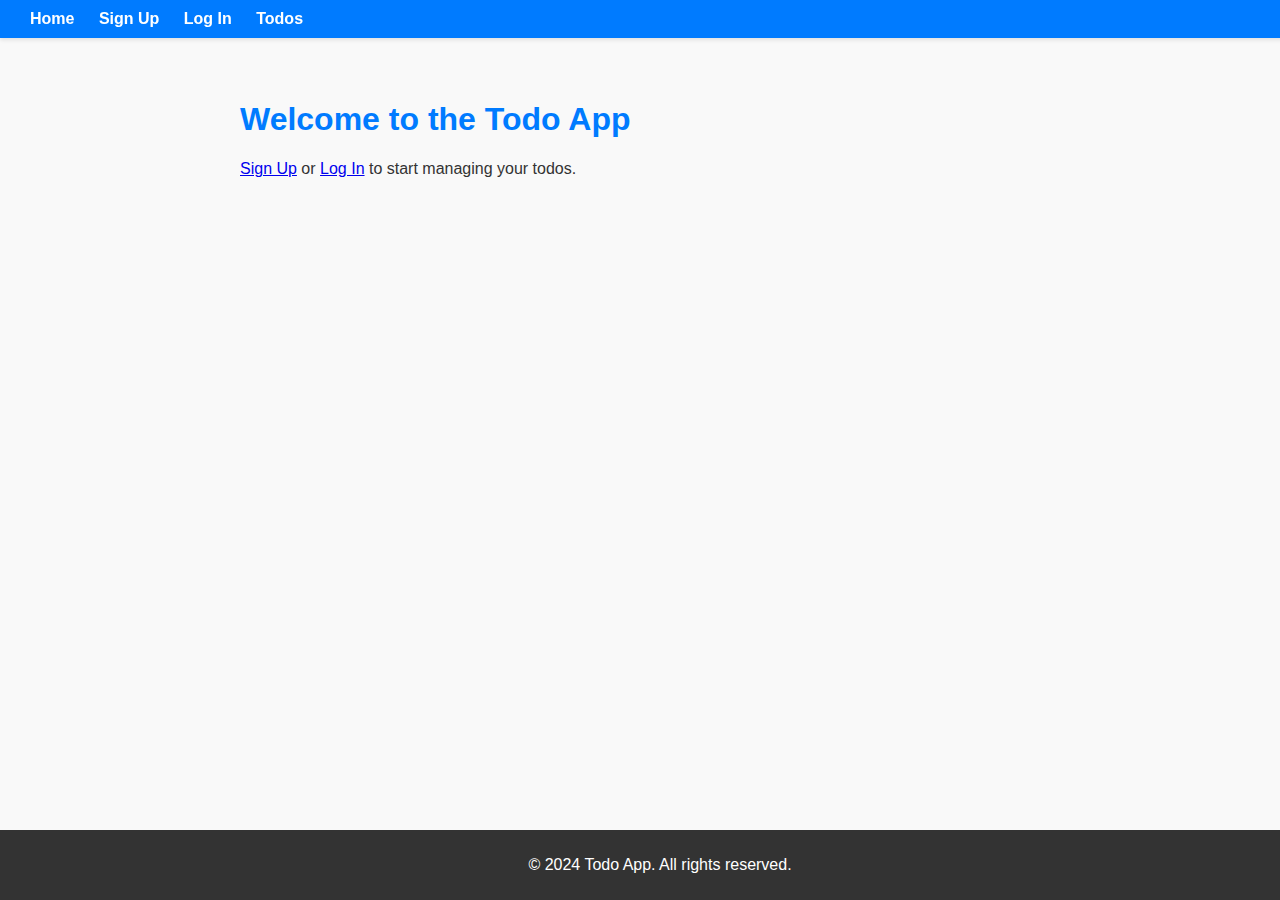
<file: FullStackApp/index.html>
<!DOCTYPE html>
<html lang="en">
<head>
  <meta charset="UTF-8">
  <meta name="viewport" content="width=device-width, initial-scale=1.0">
  <title>Todo App</title>
  <link rel="stylesheet" href="./style.css">
</head>
<body>
  <div id="navbar"></div>
  <main>
    <h1>Welcome to the Todo App</h1>
    <p><a href="./signup.html">Sign Up</a> or <a href="login.html">Log In</a> to start managing your todos.</p>
  </main>
  <div id="footer"></div>

</body>
<script src="./scripts/index.js" type="module"></script>
</html>
</file>
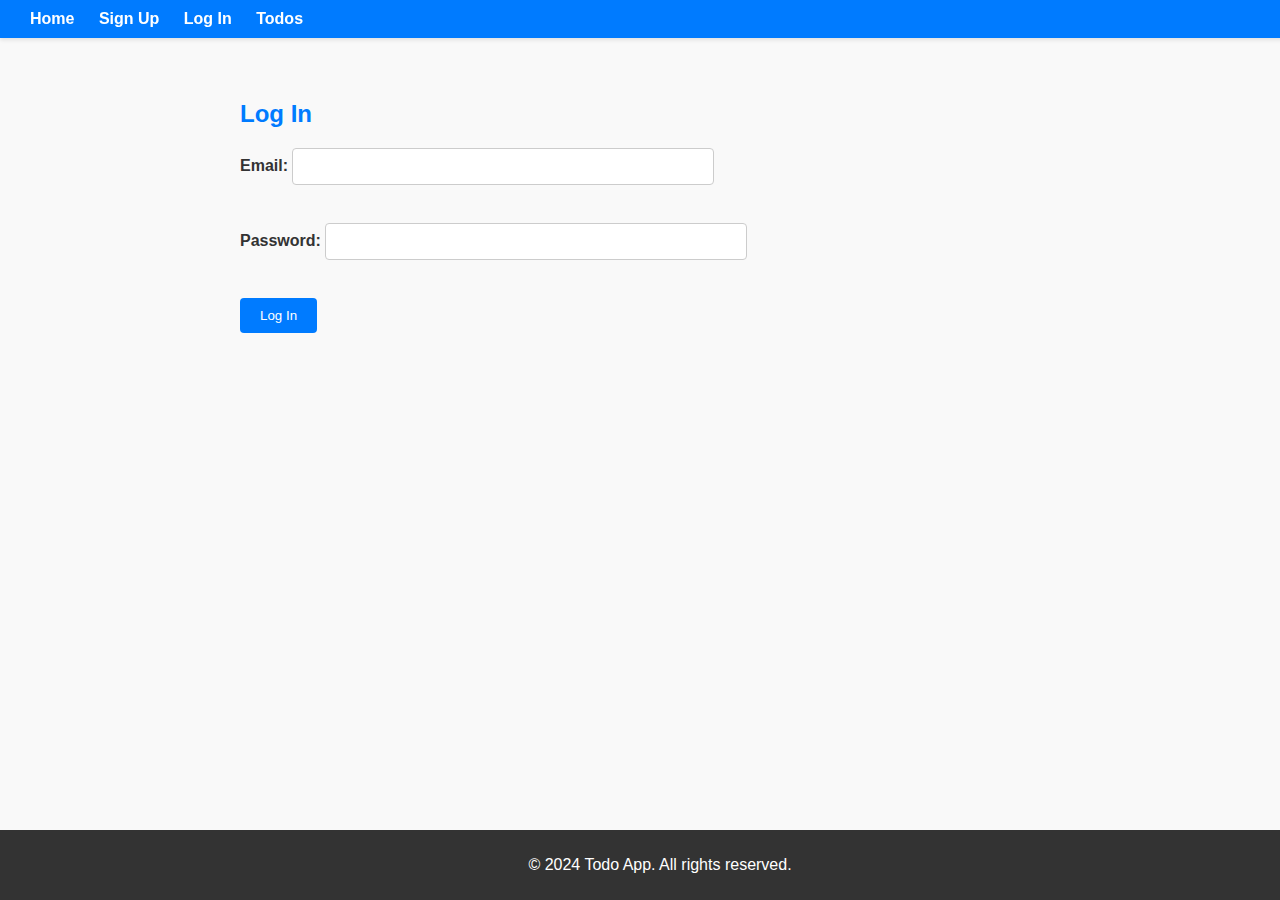
<file: FullStackApp/login.html>
<!DOCTYPE html>
<html lang="en">
<head>
  <meta charset="UTF-8">
  <meta name="viewport" content="width=device-width, initial-scale=1.0">
  <title>Log In</title>
  <link rel="stylesheet" href="style.css">
</head>
<body>
  <div id="navbar"></div>
  <main>
    <h2>Log In</h2>
    <form id="loginForm">
      <label>Email: <input type="email" id="loginEmail" required></label><br>
      <label>Password: <input type="password" id="loginPassword" required></label><br>
      <button type="submit">Log In</button>
    </form>
    <p id="loginMessage"></p>
  </main>
  <div id="footer"></div>
  <script src="./scripts/index.js" type="module"></script>
</body>
</html>
</file>
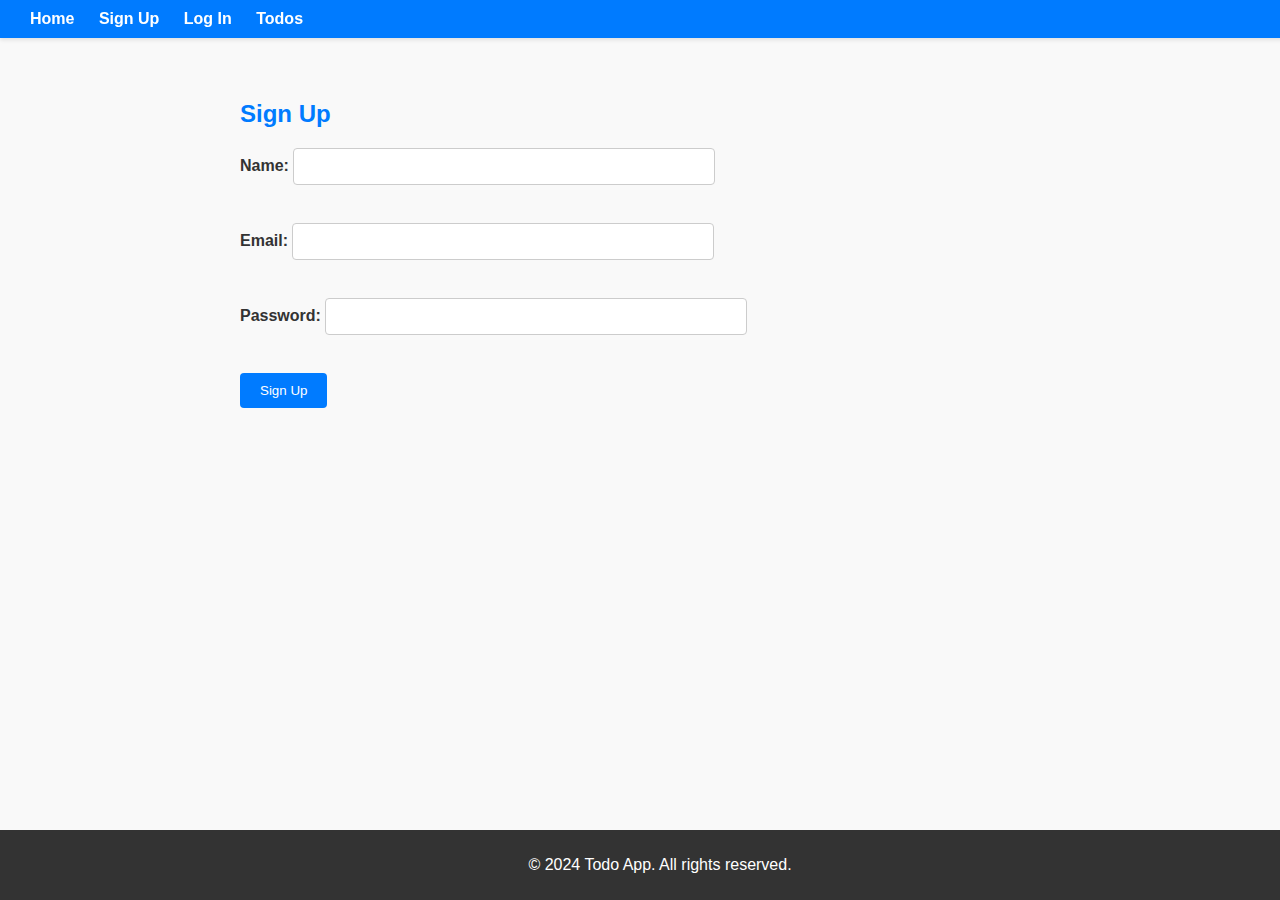
<file: FullStackApp/signup.html>
<!DOCTYPE html>
<html lang="en">
<head>
  <meta charset="UTF-8">
  <meta name="viewport" content="width=device-width, initial-scale=1.0">
  <title>Sign Up</title>
  <link rel="stylesheet" href="./style.css">
</head>
<body>
  <div id="navbar"></div>
  <main>
    <h2>Sign Up</h2>
    <form id="signupForm">
      <label>Name: <input type="text" id="name" required></label><br>
      <label>Email: <input type="email" id="email" required></label><br>
      <label>Password: <input type="password" id="password" required></label><br>
      <button type="submit">Sign Up</button>
    </form>
    <p id="signupMessage"></p>
  </main>
  <div id="footer"></div>
  <script src="./scripts/index.js" type="module"></script>
</body>
</html>
</file>
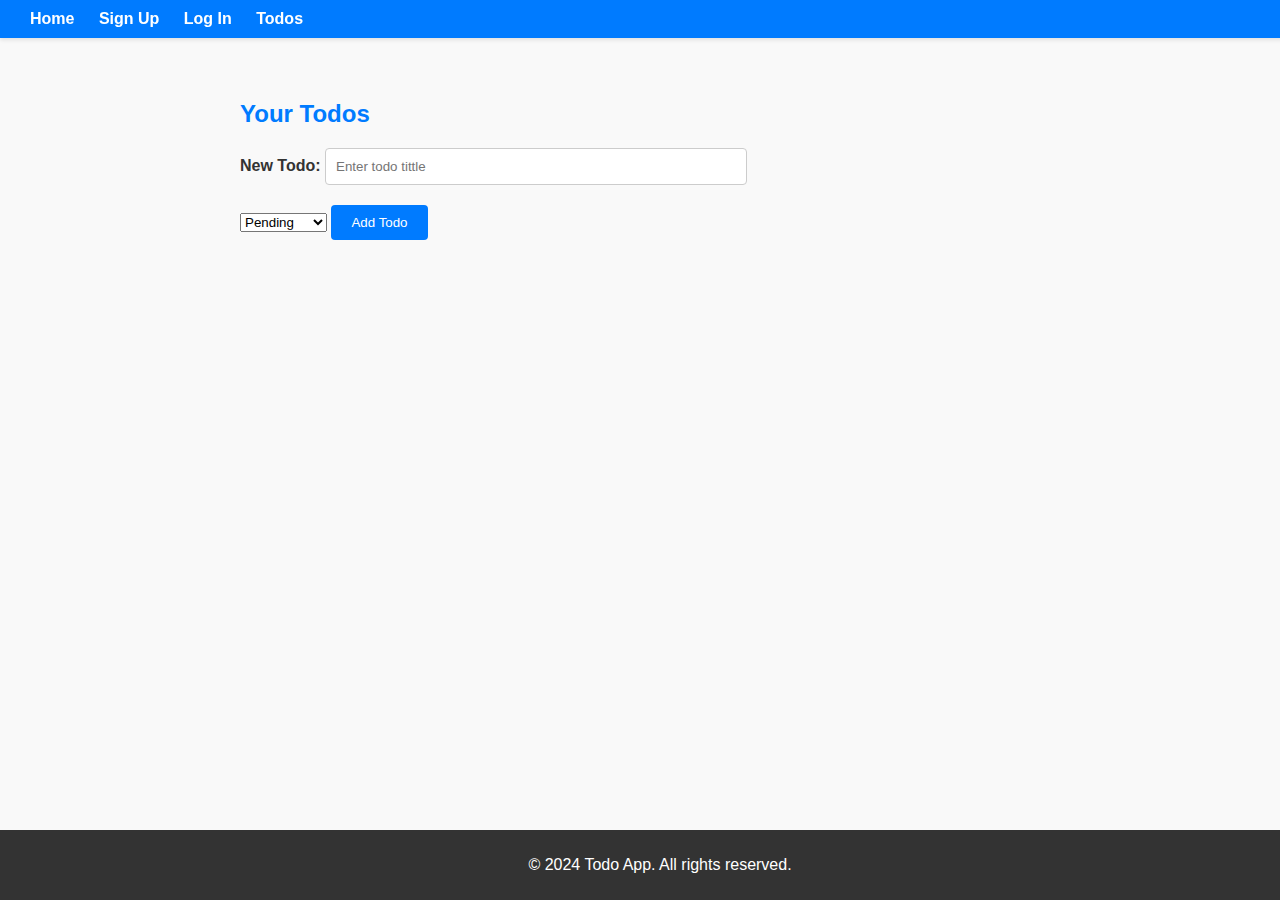
<file: FullStackApp/todos.html>
<!DOCTYPE html>
<html lang="en">
<head>
  <meta charset="UTF-8">
  <meta name="viewport" content="width=device-width, initial-scale=1.0">
  <title>Todos</title>
  <link rel="stylesheet" href="./style.css">
</head>
<body>
  <div id="navbar"></div>
  <main>
    <h2>Your Todos</h2>
    <form id="addTodoForm">
      <label>New Todo: <input type="text" id="newTodo" placeholder="Enter todo tittle" required></label>
      <select id="todoStatus">
        <option value="pending">Pending</option>
        <option value="completed">Completed</option>
      </select>
      <button type="submit">Add Todo</button>
    </form>
    <ul id="todoList"></ul>
  </main>
  <div id="footer"></div>
  <script src="./scripts/index.js" type="module"></script>
</body>
</html>
</file>
<file: FullStackApp/style.css>
/* General Styles */
body {
    font-family: Arial, sans-serif;
    margin: 0;
    padding: 0;
    box-sizing: border-box;
    background-color: #f9f9f9;
    color: #333;
  }
  
  /* Navbar Styles */
  #navbar {
    background-color: #007BFF;
    color: white;
    padding: 10px 20px;
    position: fixed;
    top: 0;
    width: 100%;
    display: flex;
    justify-content: space-between;
    align-items: center;
    box-shadow: 0 2px 4px rgba(0, 0, 0, 0.1);
    z-index: 1000;
  }
  
  #navbar a {
    color: white;
    text-decoration: none;
    margin: 0 10px;
    font-weight: bold;
  }
  
  #navbar a:hover {
    text-decoration: underline;
  }
  
  /* Footer Styles */
  #footer {
    background-color: #333;
    color: white;
    text-align: center;
    padding: 10px 20px;
    position: fixed;
    bottom: 0;
    width: 100%;
  }
  
  /* Main Section Styles */
  main {
    padding: 80px 20px 60px; /* Account for navbar and footer */
    max-width: 800px;
    margin: 0 auto;
  }
  
  main h1, main h2 {
    color: #007BFF;
  }
  
  main form {
    margin-bottom: 20px;
  }
  
  main form label {
    display: block;
    margin-bottom: 10px;
    font-weight: bold;
  }
  
  main form input {
    padding: 10px;
    width: 100%;
    max-width: 400px;
    margin-bottom: 10px;
    border: 1px solid #ccc;
    border-radius: 4px;
  }
  
  main form button {
    background-color: #007BFF;
    color: white;
    border: none;
    padding: 10px 20px;
    border-radius: 4px;
    cursor: pointer;
  }
  
  main form button:hover {
    background-color: #0056b3;
  }
  
  /* Todo List Styles */
  #todoList {
    list-style: none;
    padding: 0;
  }
  
  #todoList li {
    background-color: white;
    margin-bottom: 10px;
    padding: 10px;
    border: 1px solid #ccc;
    border-radius: 4px;
    display: flex;
    justify-content: space-between;
    align-items: center;
  }
  
  #todoList li button {
    background-color: #dc3545;
    color: white;
    border: none;
    padding: 5px 10px;
    border-radius: 4px;
    cursor: pointer;
  }
  
  #todoList li button:hover {
    background-color: #c82333;
  }
</file>
